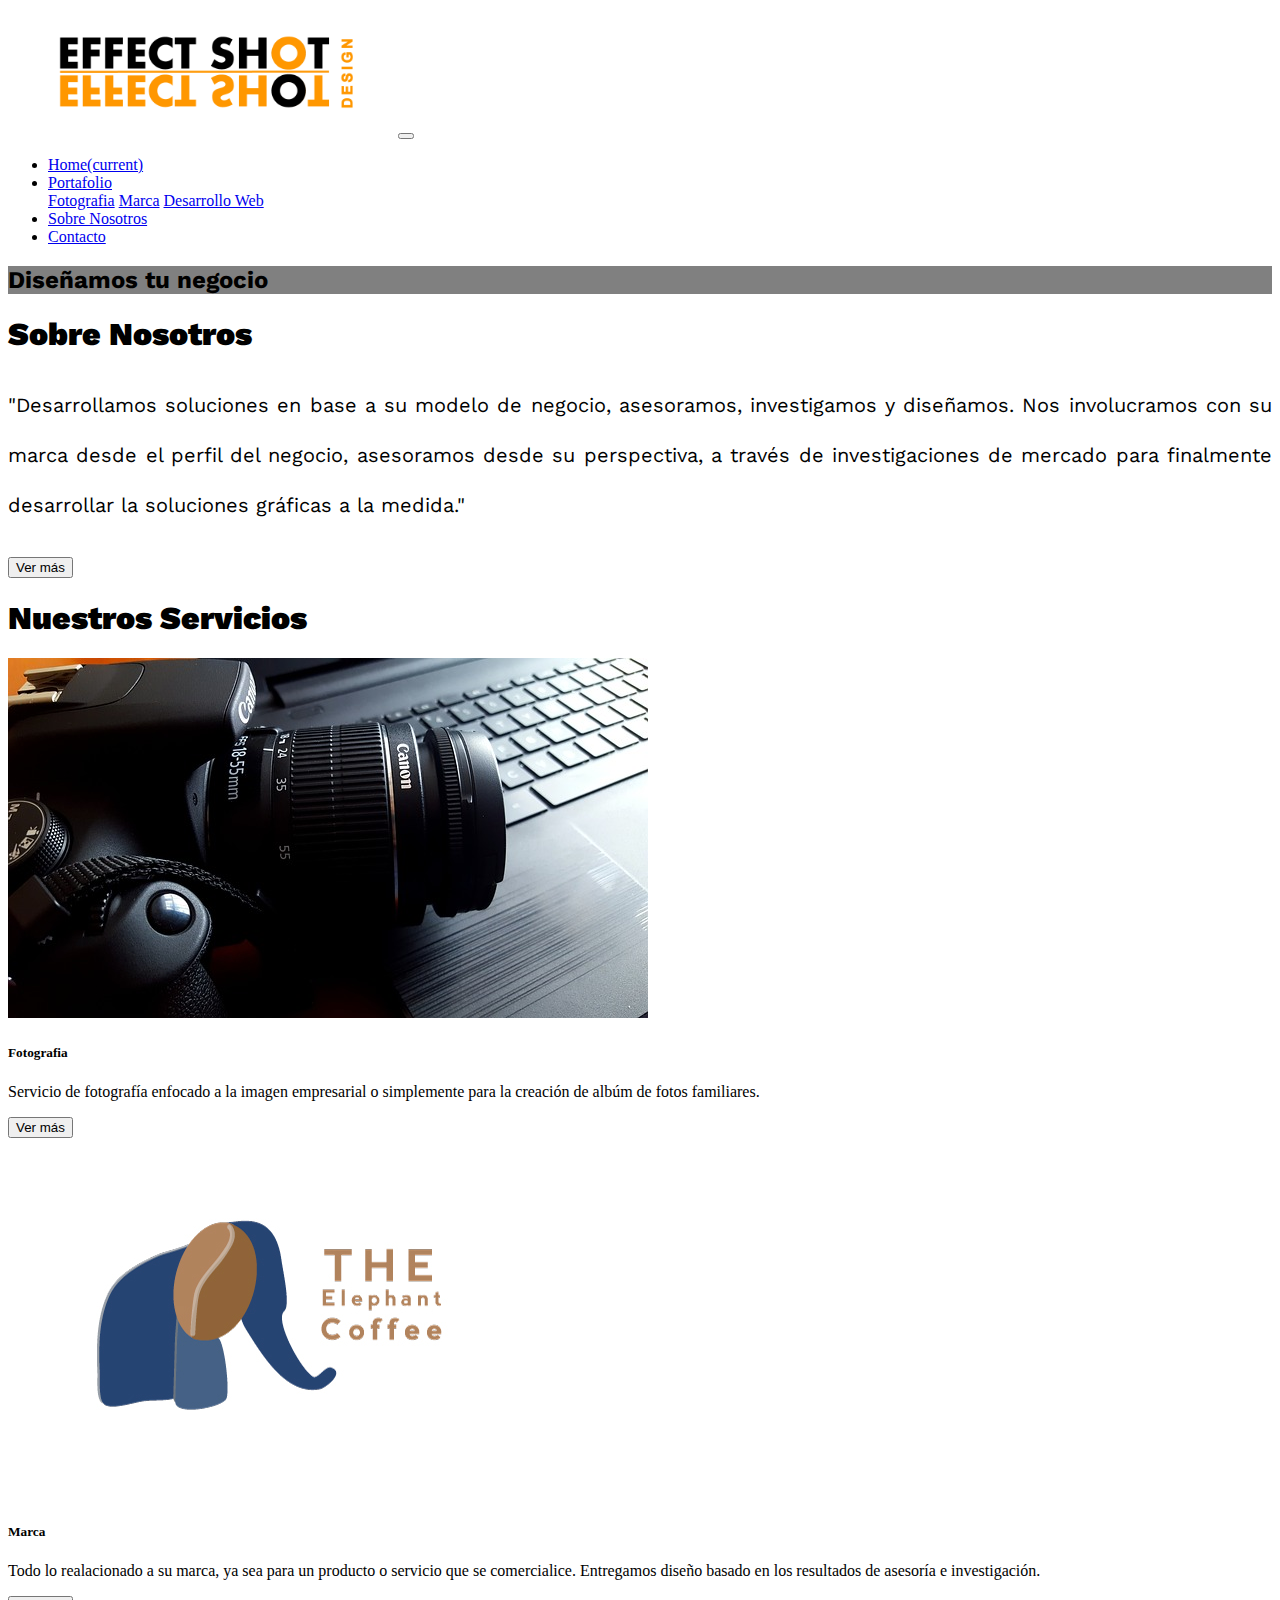
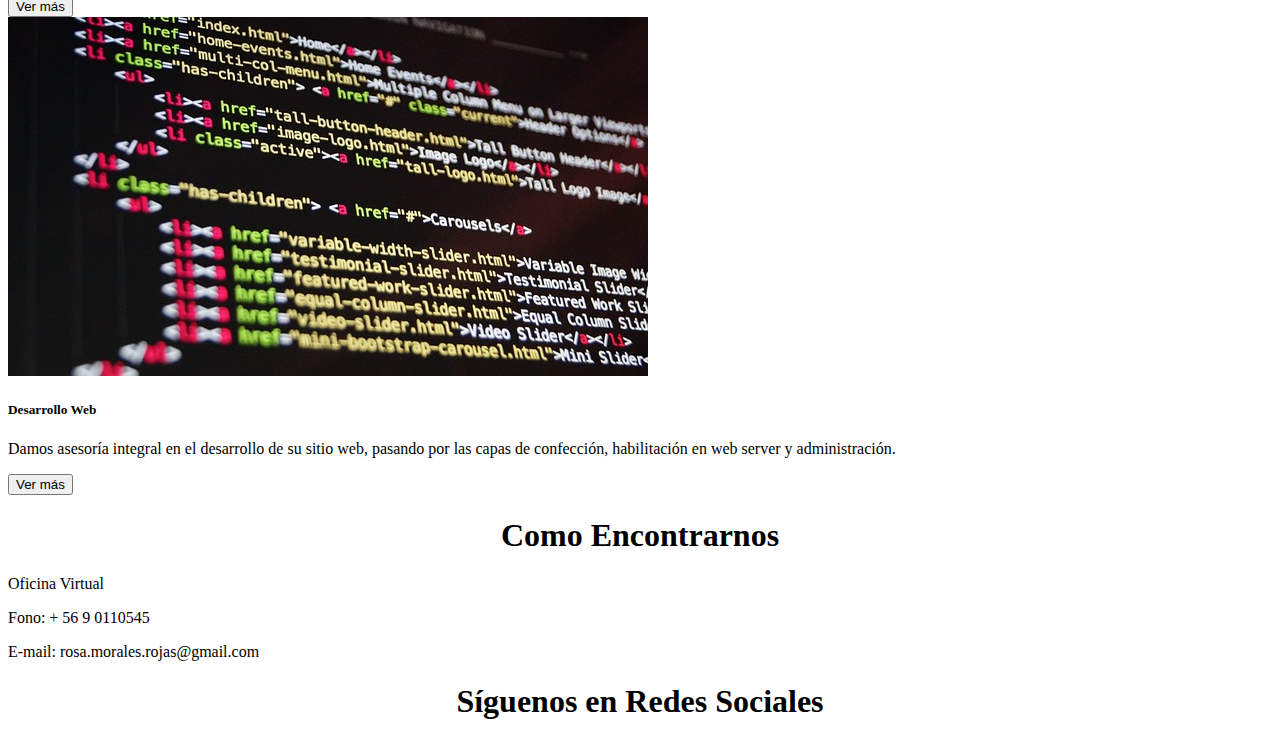
<file: index.html>
<!DOCTYPE html>
<html lang="es">
<head>

<!-- stylesheet bootstrap 4.1.3 -->
<link rel="stylesheet" href="https://stackpath.bootstrapcdn.com/bootstrap/4.1.3/css/bootstrap.min.css" integrity="sha384-MCw98/SFnGE8fJT3GXwEOngsV7Zt27NXFoaoApmYm81iuXoPkFOJwJ8ERdknLPMO" crossorigin="anonymous">
<!-- /stylesheet bootstrap 4.1.3 -->

<!-- stylesheet Fontawesome 5.2 -->
<link rel="stylesheet" href="https://use.fontawesome.com/releases/v5.2.0/css/all.css" integrity="sha384-hWVjflwFxL6sNzntih27bfxkr27PmbbK/iSvJ+a4+0owXq79v+lsFkW54bOGbiDQ" crossorigin="anonymous">
<!-- /stylesheet Fontawesome 5.2 -->

<!-- stylesheet Google Fonts -->
<link href="https://fonts.googleapis.com/css?family=Amatic+SC:400,700|Roboto:400,700,900|Work+Sans:400,500,700" rel="stylesheet">
<!-- /stylesheet Google Fonts -->

<!-- Mi hoja de estilo css -->
<link rel="stylesheet" href="assets/css/style.css">
 <!-- /Mi hoja de estilo css -->

<meta charset="UTF-8">
<meta name="viewport" content="width=device-width, initial-scale=1">

	<title>Effect Shot Design</title>
</head>
<body>

<!-- Navbar -->
<nav class="navbar navbar-expand-lg navbar-light bg-light">
	<a class="navbar-brand" href="index.html">
    <img src="assets/images/logo-Effect-Shot.png" class="logo__navbar d-inline-block align-top" alt="logo"></a>
  	<button class="navbar-toggler" type="button" data-toggle="collapse" data-target="#navbarNav" aria-controls="navbarNav" aria-expanded="false" aria-label="Toggle navigation">
    <span class="navbar-toggler-icon"></span>
  	</button>
  <div class="collapse navbar-collapse" id="navbarNav">
    <ul class="navbar-nav ml-auto">
      <li class="nav-item active">
        <a class="nav-link" href="index.html">Home<span class="sr-only">(current)</span></a>
      </li>

		  <li class="nav-item dropdown">
        <a class="nav-link" href="portafolio.html" id="navbarDropdownMenuLink" role="button" data-toggle="dropdown" aria-haspopup="true" aria-expanded="false">Portafolio</a>
        <div class="dropdown-menu" aria-labelledby="navbarDropdownMenuLink">
          <a class="dropdown-item" href="fotografia.html">Fotografia</a>
          <a class="dropdown-item" href="marca.html">Marca</a>
          <a class="dropdown-item" href="web.html">Desarrollo Web</a>
        </div>
       </li>

      <li class="nav-item">
        <a class="nav-link" href="nosotros.html">Sobre Nosotros</a>
      </li>
      <li class="nav-item">
        <a class="nav-link" href="contacto.html">Contacto</a>
      </li>      
    </ul>
  </div>
</nav>
<!-- /Navbar -->

<!-- Header -->
<div class="img__header--jumbotron jumbotron jumbotron-fluid img-fluid display-4">
  <div class="container">
	<h2 class="titulo__header--jumbotron my-5 p-3 mb-2 text-white">Diseñamos tu negocio</h2>
  </div>
</div>
<!-- /Header -->

<!-- Sobre Nosotros -->
<div class="container py-5">
  <div class="row">
	<div class="col-md-12">
		<h1 class="titular__nosotros my-5 p-1 mb-2">Sobre Nosotros</h1>
		<h4 class="subtitulo__nosotros">"Desarrollamos soluciones en base a su modelo de negocio, asesoramos, investigamos y diseñamos.
		Nos involucramos con su marca desde el perfil del negocio, asesoramos desde su perspectiva, a través de investigaciones de mercado para finalmente desarrollar la soluciones gráficas a la medida."</h4>
		<a href="nosotros.html" target="_blank"><button type="button" class="btn btn-outline-warning btn-lg">Ver más</button></a>   
	</div>
 </div>
</div>
<!-- /Sobre Nosotros -->

<!-- Nuestros Servicios -->
<div class="container py-5">
  <div class="row">
	<div class="col-md-12">
		<h1 class="titular__servicios my-5 p-1 mb-2">Nuestros Servicios</h1>
	</div>
  </div>
</div>

<div class="card-group">
  <div class="card">
    <img class="card-img-top" src="assets/images/camera.jpg" alt="Card image cap">
    <div class="card-body">
      <h5 class="card-title">Fotografia</h5>
      <p class="card-text">Servicio de fotografía enfocado a la imagen empresarial o simplemente para la creación de albúm de fotos familiares.</p>
    </div>
    <div class="card-footer">
      <a href="fotografia.html" target="_blank"><small class="text-muted"><button type="button" class="btn btn-outline-warning btn-lg">Ver más</button></small></a>
    </div>
  </div>
  <div class="card">
    <img class="card-img-top" src="assets/images/marca.jpg" alt="Card image cap">
    <div class="card-body">
      <h5 class="card-title">Marca</h5>
      <p class="card-text">Todo lo realacionado a su marca, ya sea para un producto o servicio que se comercialice. Entregamos diseño basado en los resultados de  asesoría e investigación.</p>
    </div>
    <div class="card-footer">
     <a href="marca.html" target="_blank"><small class="text-muted"><button type="button" class="btn btn-outline-warning btn-lg">Ver más</button></small></a>
    </div>
  </div>
  <div class="card">
    <img class="card-img-top" src="assets/images/code.jpg" alt="Card image cap">
    <div class="card-body">
      <h5 class="card-title">Desarrollo Web</h5>
      <p class="card-text">Damos asesoría integral en el desarrollo de su sitio web, pasando por las capas de confección, habilitación en web server y administración.</p>
    </div>
    <div class="card-footer">
    <a href="web.html" target="_blank"><small class="text-muted"><button type="button" class="btn btn-outline-warning btn-lg">Ver más</button></small></a>
    </div>
  </div>
</div>
<!-- /Nuestros Servicios -->

<!-- Footer -->
<div class="row my-5">
  <div class="col-sm-6">
      <div class="card-body">
        <h1 class="titular__contactanos card-title">Como Encontrarnos</h1>
        <span></span>
      	<p><i class="fas fa-building fa-2x m-2 text-warning"></i>Oficina Virtual</p>
      	<p><i class="fas fa-phone-square fa-2x m-2 text-warning"></i>Fono: + 56 9 0110545</p>
       	<p><i class="fas fa-envelope fa-2x m-2 text-warning"></i>E-mail: rosa.morales.rojas@gmail.com</p>
    </div>
  </div>
  <div class="col-sm-6">
     <div class="titular__siguenos card-body">
        <h1 class="card-title">Síguenos en Redes Sociales</h1>
		<a href="https://www.facebook.com/effect.shot/" target="_blank"><span><i class="fab fa-facebook-f fa-4x m-5"></i></span></a>
		<a href="https://twitter.com/effect_shot" target="_blank"><span><i class="fab fa-twitter fa-4x m-5"></i></span></a>
		<a href="https://www.instagram.com/effect.shot/" target="_blank"><span><i class="fab fa-instagram fa-4x m-5"></i></span></a>
      </div>
  </div>
</div>
<!-- /Footer -->

<!-- Scripts -->
<script src="https://ajax.googleapis.com/ajax/libs/jquery/3.3.1/jquery.min.js"></script>

<script type="text/javascript" src="assets/js/functions.js"></script>

<script src="https://cdnjs.cloudflare.com/ajax/libs/popper.js/1.14.3/umd/popper.min.js" integrity="sha384-ZMP7rVo3mIykV+2+9J3UJ46jBk0WLaUAdn689aCwoqbBJiSnjAK/l8WvCWPIPm49" crossorigin="anonymous"></script>

<script src="https://stackpath.bootstrapcdn.com/bootstrap/4.1.3/js/bootstrap.min.js" integrity="sha384-ChfqqxuZUCnJSK3+MXmPNIyE6ZbWh2IMqE241rYiqJxyMiZ6OW/JmZQ5stwEULTy" crossorigin="anonymous"></script>
<!-- /Scripts -->

</body>
</html>
</file>
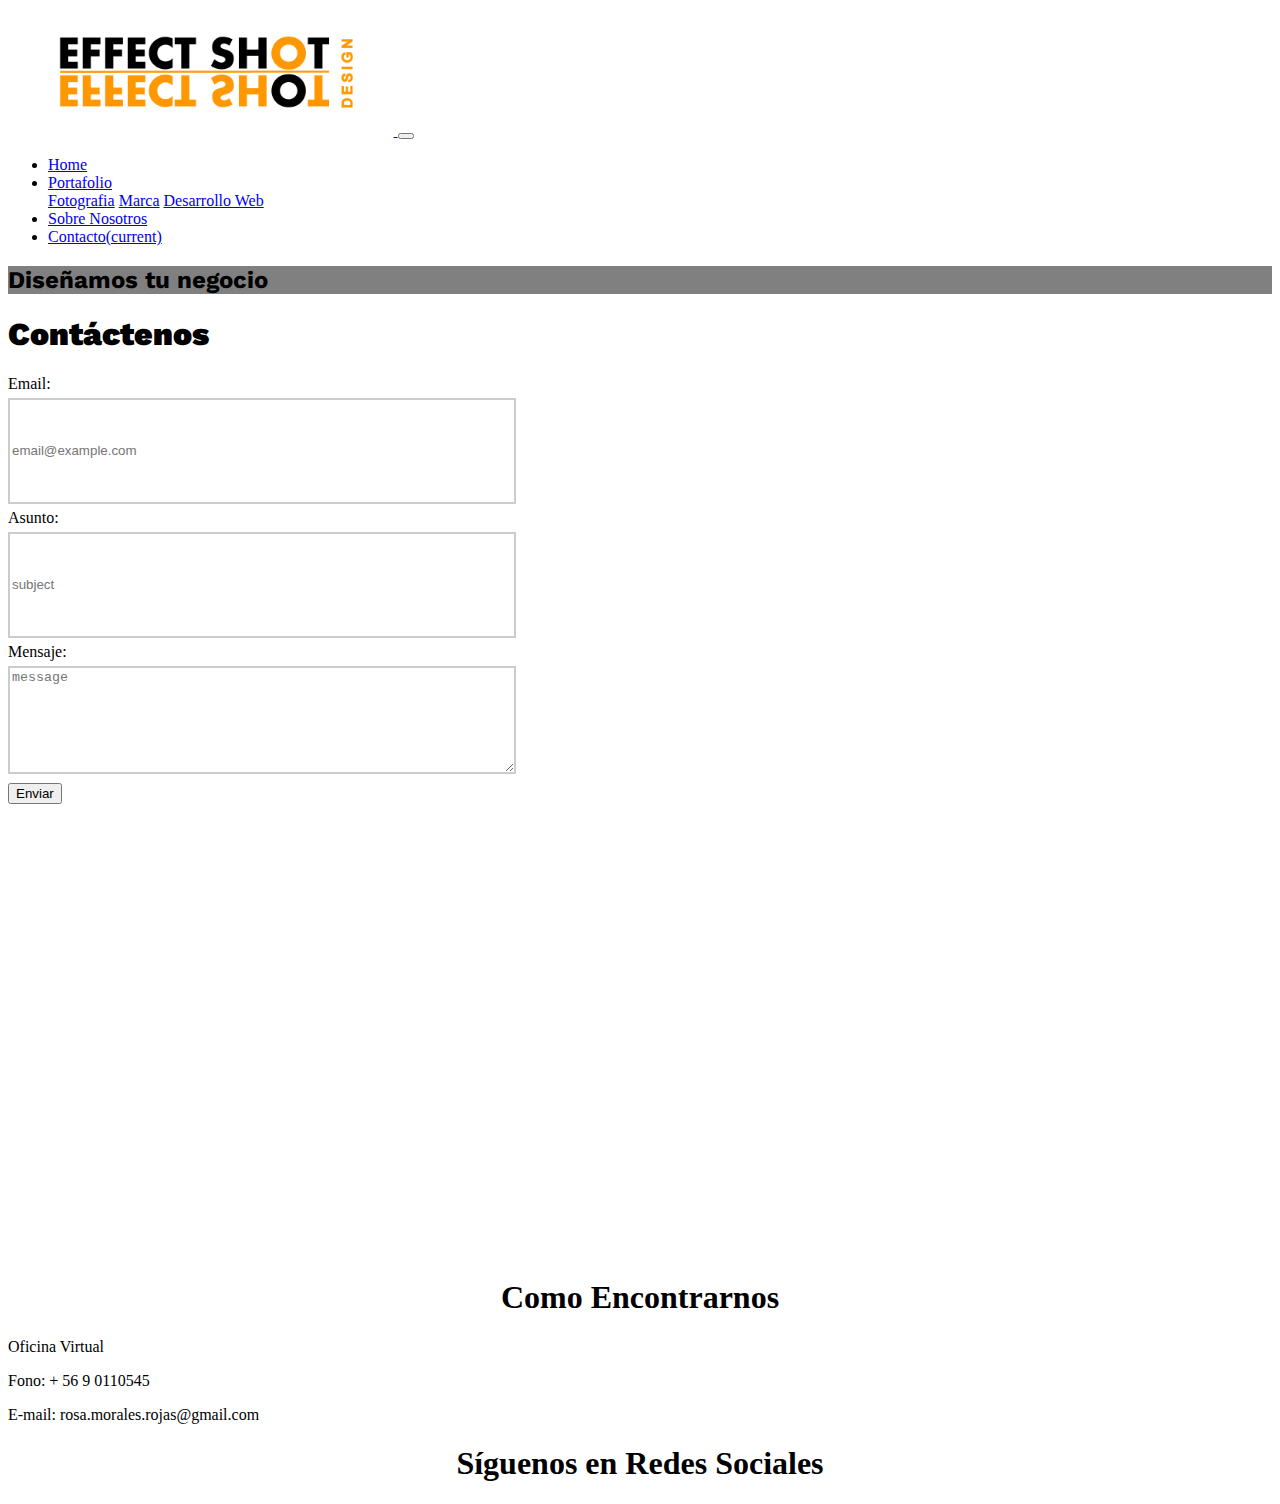
<file: contacto.html>
<!DOCTYPE html>
<html lang="es">
<head>

<link rel="stylesheet" href="https://stackpath.bootstrapcdn.com/bootstrap/4.1.3/css/bootstrap.min.css" integrity="sha384-MCw98/SFnGE8fJT3GXwEOngsV7Zt27NXFoaoApmYm81iuXoPkFOJwJ8ERdknLPMO" crossorigin="anonymous">

<link rel="stylesheet" href="https://use.fontawesome.com/releases/v5.2.0/css/all.css" integrity="sha384-hWVjflwFxL6sNzntih27bfxkr27PmbbK/iSvJ+a4+0owXq79v+lsFkW54bOGbiDQ" crossorigin="anonymous">


<link href="https://fonts.googleapis.com/css?family=Amatic+SC:400,700|Roboto:400,700,900|Work+Sans:400,500,700" rel="stylesheet">

<link rel="stylesheet" href="assets/css/style.css">

<meta charset="UTF-8">
<meta name="viewport" content="width=device-width, initial-scale=1">

	<title>Effect Shot Design</title>
</head>
<body>

<nav class="navbar navbar-expand-lg navbar-light bg-light">
	<a class="navbar-brand" href="index.html">
    <img src="assets/images/logo-Effect-Shot.png" class="logo__navbar d-inline-block align-top" alt="logo">
  </a>
  <button class="navbar-toggler" type="button" data-toggle="collapse" data-target="#navbarNav" aria-controls="navbarNav" aria-expanded="false" aria-label="Toggle navigation">
    <span class="navbar-toggler-icon"></span>
  </button>
  <div class="collapse navbar-collapse" id="navbarNav">
    <ul class="navbar-nav ml-auto">
      <li class="nav-item">
        <a class="nav-link" href="index.html">Home</a>
      </li>
      
      <li class="nav-item dropdown">
        <a class="nav-link" href="portafolio.html" id="navbarDropdownMenuLink" role="button" data-toggle="dropdown" aria-haspopup="true" aria-expanded="false">Portafolio</a>
        <div class="dropdown-menu" aria-labelledby="navbarDropdownMenuLink">
          <a class="dropdown-item" href="fotografia.html">Fotografia</a>
          <a class="dropdown-item" href="marca.html">Marca</a>
          <a class="dropdown-item" href="web.html">Desarrollo Web</a>
        </div>
       </li>

       <li class="nav-item">
        <a class="nav-link" href="nosotros.html">Sobre Nosotros</a>
      </li>
      <li class="nav-item active">
        <a class="nav-link" href="contacto.html">Contacto<span class="sr-only">(current)</span></a>
      </li>

    </ul>
  </div>
</nav>

<!-- Sobre Nosotros -->
<div class="img__header--jumbotron jumbotron jumbotron-fluid img-fluid display-4">
  <div class="container">
	<h2 class="titulo__header--jumbotron my-5 p-3 mb-2 text-white">Diseñamos tu negocio</h2>
  </div>
</div>


<div class="container py-3">
  <div class="row">
  <div class="col-md-12">
    <h1 class="titular__servicios my-5 p-1 mb-2">Contáctenos</h1>
   </div>
  </div>
</div>


<div class="container">
  <div class="row">
	  <div class="col-md-6">
	    <form action="mailer.php" id="form">
      	<label for="email">Email:</label>
      	<input type="text" name="email" id="email" placeholder="email@example.com"><br>
      	<label for="subject">Asunto:</label>
      	<input type="text" name="subject" id="subject" placeholder="subject"><br>
      	<label for="message">Mensaje:</label>
      	<textarea name="message" id="message" placeholder="message"></textarea><br>
      	<button name="submit" id="submit">Enviar</button>
      	<label id="info"></label>
    	</form>
    	
    </div>
    <div class="col-md-6">
    	<iframe src="https://www.google.com/maps/embed?pb=!1m18!1m12!1m3!1d56125914.35045236!2d-125.05561790988568!3d-30.840361148157957!2m3!1f0!2f0!3f0!3m2!1i1024!2i768!4f13.1!3m3!1m2!1s0x9662c5410425af2f%3A0x505e1131102b91d!2sChile!5e0!3m2!1ses-419!2scl!4v1535483802647" width="600" height="450" frameborder="0" style="border:0" allowfullscreen></iframe>
    </div>
</div>

<!-- Footer -->
<div class="row my-5">
  <div class="col-sm-6">
      <div class="card-body">
        <h1 class="titular__contactanos card-title">Como Encontrarnos</h1>
        <span></span>
      	<p><i class="fas fa-building fa-2x m-2 text-warning"></i>Oficina Virtual</p>
      	<p><i class="fas fa-phone-square fa-2x m-2 text-warning"></i>Fono: + 56 9 0110545</p>
       	<p><i class="fas fa-envelope fa-2x m-2 text-warning"></i>E-mail: rosa.morales.rojas@gmail.com</p>
    </div>
  </div>
  <div class="col-sm-6">
     <div class="titular__siguenos card-body">
        <h1 class="card-title">Síguenos en Redes Sociales</h1>
		<a href="https://www.facebook.com/effect.shot/" target="_blank"><span><i class="fab fa-facebook-f fa-4x m-5"></i></span></a>
		<a href="https://twitter.com/effect_shot" target="_blank"><span><i class="fab fa-twitter fa-4x m-5"></i></span></a>
		<a href="https://www.instagram.com/effect.shot/" target="_blank"><span><i class="fab fa-instagram fa-4x m-5"></i></span></a>
      </div>
  </div>
</div>
<!-- /Footer -->
    
<!-- Scripts -->
<script src="https://ajax.googleapis.com/ajax/libs/jquery/3.3.1/jquery.min.js"></script>

<script type="text/javascript" src="assets/js/functions.js"></script>

<script src="https://cdnjs.cloudflare.com/ajax/libs/popper.js/1.14.3/umd/popper.min.js" integrity="sha384-ZMP7rVo3mIykV+2+9J3UJ46jBk0WLaUAdn689aCwoqbBJiSnjAK/l8WvCWPIPm49" crossorigin="anonymous"></script>

<script src="https://stackpath.bootstrapcdn.com/bootstrap/4.1.3/js/bootstrap.min.js" integrity="sha384-ChfqqxuZUCnJSK3+MXmPNIyE6ZbWh2IMqE241rYiqJxyMiZ6OW/JmZQ5stwEULTy" crossorigin="anonymous"></script>
<!-- /Scripts -->

</body>
</html>
</file>
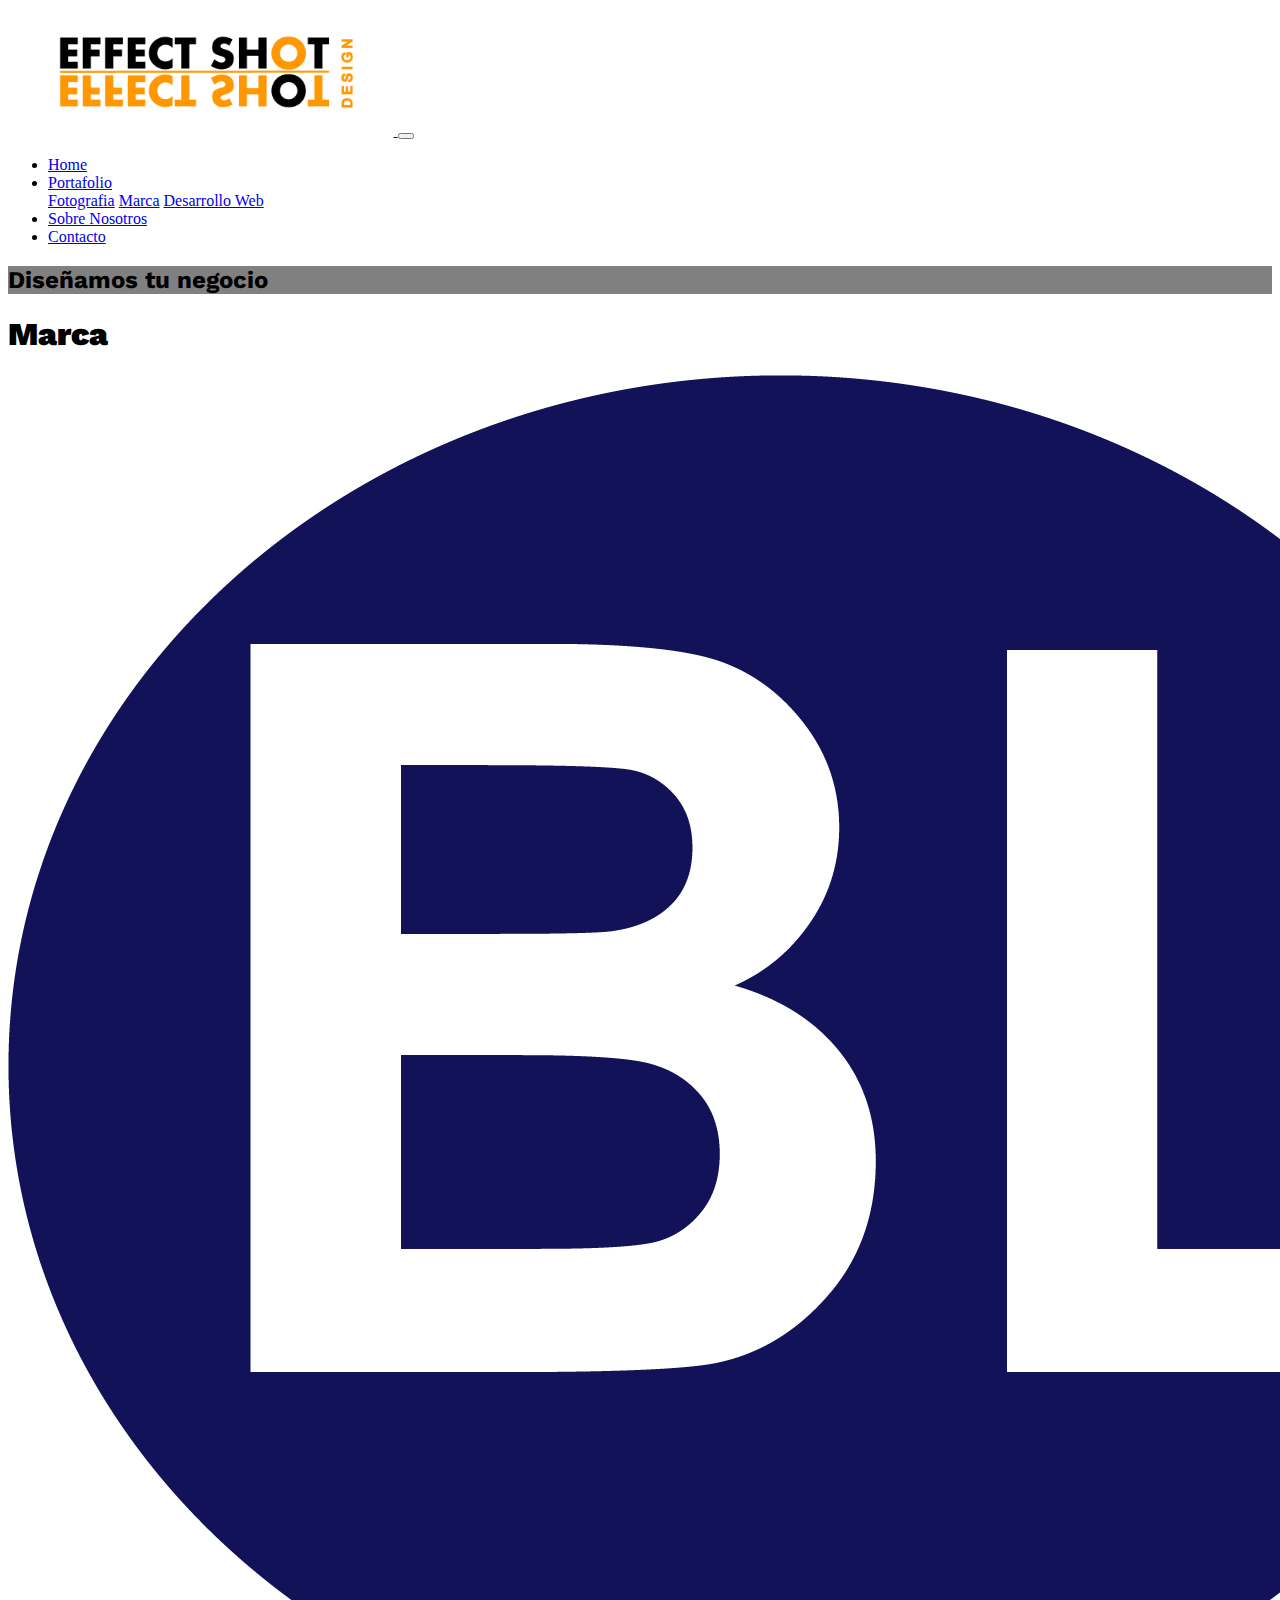
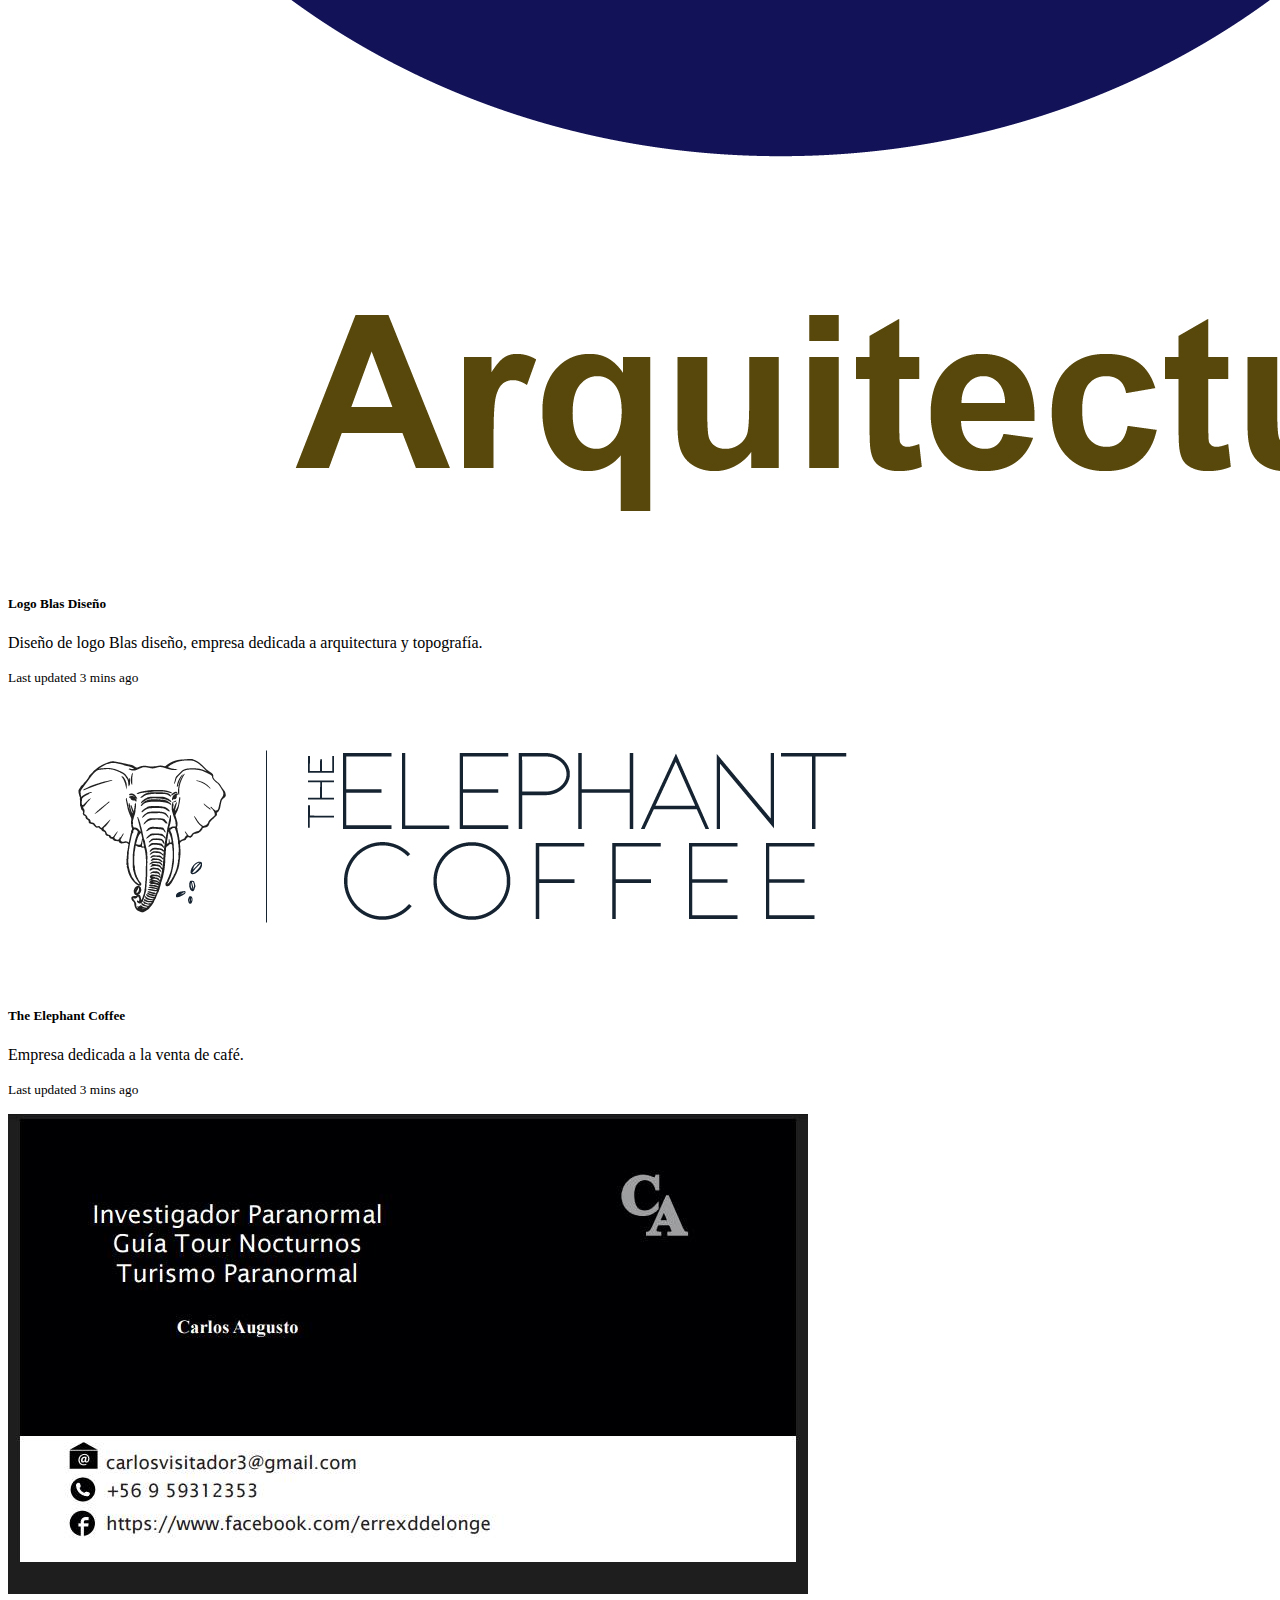
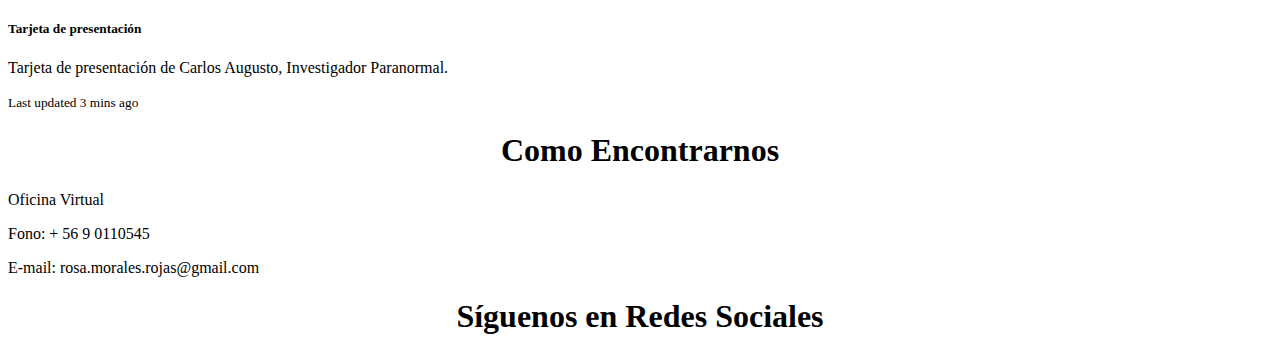
<file: marca.html>
<!DOCTYPE html>
<html lang="es">
<head>

<!-- stylesheet bootstrap 4.1.3 -->
<link rel="stylesheet" href="https://stackpath.bootstrapcdn.com/bootstrap/4.1.3/css/bootstrap.min.css" integrity="sha384-MCw98/SFnGE8fJT3GXwEOngsV7Zt27NXFoaoApmYm81iuXoPkFOJwJ8ERdknLPMO" crossorigin="anonymous">
<!-- /stylesheet bootstrap 4.1.3 -->

<!-- stylesheet Fontawesome 5.2 -->
<link rel="stylesheet" href="https://use.fontawesome.com/releases/v5.2.0/css/all.css" integrity="sha384-hWVjflwFxL6sNzntih27bfxkr27PmbbK/iSvJ+a4+0owXq79v+lsFkW54bOGbiDQ" crossorigin="anonymous">
<!-- /stylesheet Fontawesome 5.2 -->

<!-- stylesheet Google Fonts -->
<link href="https://fonts.googleapis.com/css?family=Amatic+SC:400,700|Roboto:400,700,900|Work+Sans:400,500,700" rel="stylesheet">
<!-- /stylesheet Google Fonts -->

<!-- Mi hoja de estilo css -->
<link rel="stylesheet" href="assets/css/style.css">
 <!-- /Mi hoja de estilo css -->

<meta charset="UTF-8">
<meta name="viewport" content="width=device-width, initial-scale=1">

	<title>Effect Shot Design</title>
</head>
<body>

<!-- Navbar -->
<nav class="navbar navbar-expand-lg navbar-light bg-light">
  <a class="navbar-brand" href="index.html">
    <img src="assets/images/logo-Effect-Shot.png" class="logo__navbar d-inline-block align-top" alt="logo">
  </a>
  <button class="navbar-toggler" type="button" data-toggle="collapse" data-target="#navbarNav" aria-controls="navbarNav" aria-expanded="false" aria-label="Toggle navigation">
    <span class="navbar-toggler-icon"></span>
  </button>
  <div class="collapse navbar-collapse" id="navbarNav">
    <ul class="navbar-nav ml-auto">
      <li class="nav-item">
        <a class="nav-link" href="index.html">Home</a>
      </li>
      
      <li class="nav-item active dropdown">
           <a class="nav-link" href="portafolio.html" id="navbarDropdownMenuLink" role="button" data-toggle="dropdown" aria-haspopup="true" aria-expanded="false">Portafolio</a>
        <div class="dropdown-menu" aria-labelledby="navbarDropdownMenuLink">
          <a class="dropdown-item" href="fotografia.html">Fotografia</a>
          <a class="dropdown-item" href="marca.html">Marca</a>
          <a class="dropdown-item" href="web.html">Desarrollo Web</a>
        </div>
       </li>

       <li class="nav-item">
        <a class="nav-link" href="nosotros.html">Sobre Nosotros</a>
      </li>
      <li class="nav-item">
        <a class="nav-link" href="contacto.html">Contacto</a>
      </li>
    </ul>
  </div>
</nav>
<!-- /Navbar -->

<!-- Header -->
<div class="img__header--jumbotron jumbotron jumbotron-fluid img-fluid display-4">
  <div class="container">
	<h2 class="titulo__header--jumbotron my-5 p-3 mb-2 text-white">Diseñamos tu negocio</h2>
  </div>
</div>
<!-- /Header -->


<!-- Diseños de Marca -->
<div class="container py-3">
  <div class="row">
	<div class="col-md-12">
		<h1 class="titular__servicios my-5 p-1 mb-2">Marca</h1>
 	 </div>
  </div>
</div>

<div class="card-deck">
  <div class="card">
	<img class="card-img-top" src="assets/images/blas_diseño.jpg" alt="logo blas diseño">
    <div class="card-body">
      <h5 class="card-title">Logo Blas Diseño</h5>
      <p class="card-text">Diseño de logo Blas diseño, empresa dedicada a arquitectura y topografía.</p>
      <p class="card-text"><small class="text-muted">Last updated 3 mins ago</small></p>
    </div>
  </div>

  <div class="card">
    <img class="card-img-top" src="assets/images/elefante_frontal_v3.jpg" alt="Card image cap">
    <div class="card-body">
      <h5 class="card-title">The Elephant Coffee</h5>
      <p class="card-text">Empresa dedicada a la venta de café.</p>
      <p class="card-text"><small class="text-muted">Last updated 3 mins ago</small></p>
    </div>
  </div>

  <div class="card">
    <img class="card-img-top" src="assets/images/tarjeta_ca.png" alt="Card image cap">
    <div class="card-body">
      <h5 class="card-title">Tarjeta de presentación</h5>
      <p class="card-text">Tarjeta de presentación de Carlos Augusto, Investigador Paranormal.</p>
      <p class="card-text"><small class="text-muted">Last updated 3 mins ago</small></p>
    </div>
  </div>
</div>
<!-- /Diseños de Marca -->

<!-- Footer -->
<div class="row my-5">
  <div class="col-sm-6">
      <div class="card-body">
        <h1 class="titular__contactanos card-title">Como Encontrarnos</h1>
        <span></span>
      	<p><i class="fas fa-building fa-2x m-2 text-warning"></i>Oficina Virtual</p>
      	<p><i class="fas fa-phone-square fa-2x m-2 text-warning"></i>Fono: + 56 9 0110545</p>
       	<p><i class="fas fa-envelope fa-2x m-2 text-warning"></i>E-mail: rosa.morales.rojas@gmail.com</p>
    </div>
  </div>
  <div class="col-sm-6">
     <div class="titular__siguenos card-body">
        <h1 class="card-title">Síguenos en Redes Sociales</h1>
		<a href="https://www.facebook.com/effect.shot/" target="_blank"><span><i class="fab fa-facebook-f fa-4x m-5"></i></span></a>
		<a href="https://twitter.com/effect_shot" target="_blank"><span><i class="fab fa-twitter fa-4x m-5"></i></span></a>
		<a href="https://www.instagram.com/effect.shot/" target="_blank"><span><i class="fab fa-instagram fa-4x m-5"></i></span></a>
      </div>
  </div>
</div>
<!-- /Footer -->

<!-- Scripts -->
<script src="https://ajax.googleapis.com/ajax/libs/jquery/3.3.1/jquery.min.js"></script>

<script type="text/javascript" src="assets/js/functions.js"></script>

<script src="https://cdnjs.cloudflare.com/ajax/libs/popper.js/1.14.3/umd/popper.min.js" integrity="sha384-ZMP7rVo3mIykV+2+9J3UJ46jBk0WLaUAdn689aCwoqbBJiSnjAK/l8WvCWPIPm49" crossorigin="anonymous"></script>

<script src="https://stackpath.bootstrapcdn.com/bootstrap/4.1.3/js/bootstrap.min.js" integrity="sha384-ChfqqxuZUCnJSK3+MXmPNIyE6ZbWh2IMqE241rYiqJxyMiZ6OW/JmZQ5stwEULTy" crossorigin="anonymous"></script>
<!-- /Scripts -->

</body>
</html>
</file>
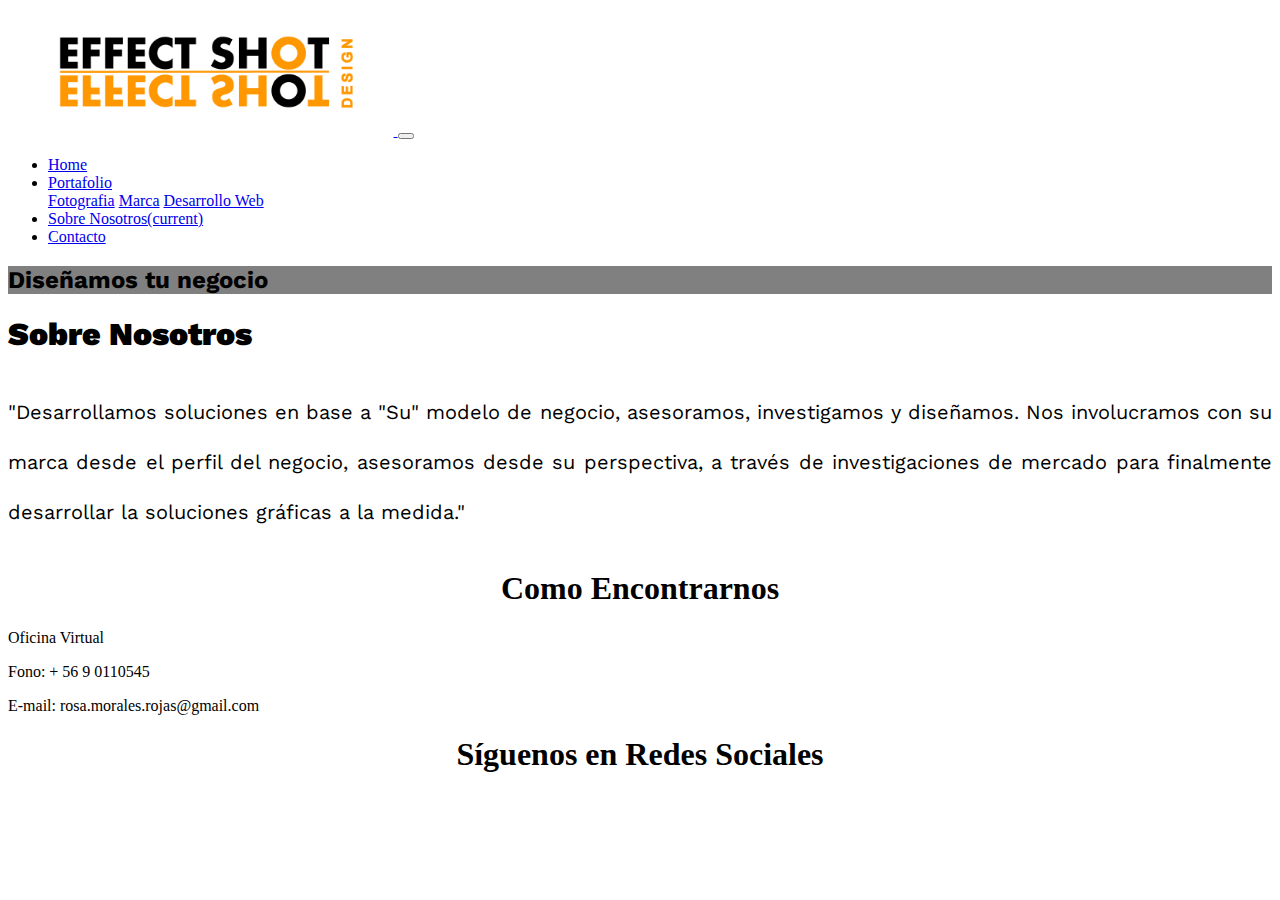
<file: nosotros.html>
<!DOCTYPE html>
<html lang="es">
<head>

<link rel="stylesheet" href="https://stackpath.bootstrapcdn.com/bootstrap/4.1.3/css/bootstrap.min.css" integrity="sha384-MCw98/SFnGE8fJT3GXwEOngsV7Zt27NXFoaoApmYm81iuXoPkFOJwJ8ERdknLPMO" crossorigin="anonymous">

<link rel="stylesheet" href="https://use.fontawesome.com/releases/v5.2.0/css/all.css" integrity="sha384-hWVjflwFxL6sNzntih27bfxkr27PmbbK/iSvJ+a4+0owXq79v+lsFkW54bOGbiDQ" crossorigin="anonymous">

<link href="https://fonts.googleapis.com/css?family=Amatic+SC:400,700|Roboto:400,700,900|Work+Sans:400,500,700" rel="stylesheet">

<link rel="stylesheet" href="assets/css/style.css">

<meta charset="UTF-8">
<meta name="viewport" content="width=device-width, initial-scale=1">

	<title>Effect Shot Design</title>
</head>
<body>


<nav class="navbar navbar-expand-lg navbar-light bg-light">
	<a class="navbar-brand" href="index.html">
    <img src="assets/images/logo-Effect-Shot.png" class="logo__navbar d-inline-block align-top" alt="logo">
  </a>
  <button class="navbar-toggler" type="button" data-toggle="collapse" data-target="#navbarNav" aria-controls="navbarNav" aria-expanded="false" aria-label="Toggle navigation">
    <span class="navbar-toggler-icon"></span>
  </button>
  <div class="collapse navbar-collapse" id="navbarNav">
    <ul class="navbar-nav ml-auto">
      <li class="nav-item">
        <a class="nav-link" href="index.html">Home</a>
      </li>
      
      <li class="nav-item dropdown">
           <a class="nav-link" href="portafolio.html" id="navbarDropdownMenuLink" role="button" data-toggle="dropdown" aria-haspopup="true" aria-expanded="false">Portafolio</a>
        <div class="dropdown-menu" aria-labelledby="navbarDropdownMenuLink">
          <a class="dropdown-item" href="fotografia.html">Fotografia</a>
          <a class="dropdown-item" href="marca.html">Marca</a>
          <a class="dropdown-item" href="web.html">Desarrollo Web</a>
        </div>
       </li>

            <li class="nav-item active">
        <a class="nav-link" href="nosotros.html">Sobre Nosotros<span class="sr-only">(current)</span></a>
      </li>
      <li class="nav-item">
        <a class="nav-link" href="contacto.html">Contacto</a>
      </li>
    </ul>
  </div>
</nav>


<div class="img__header--jumbotron jumbotron jumbotron-fluid img-fluid display-4">
  <div class="container">
	<h2 class="titulo__header--jumbotron my-5 p-3 mb-2 text-white">Diseñamos tu negocio</h2>
  </div>
</div>

<!-- Sobre Nosotros -->
<div class="container py-5">
  <div class="row">
	<div class="col-md-12">
		<h1 class="titular__nosotros my-5 p-1 mb-2">Sobre Nosotros</h1>
		<h5 class="subtitulo__nosotros">"Desarrollamos soluciones en base a "Su" modelo de negocio, asesoramos, investigamos y diseñamos.
		Nos involucramos con su marca desde el perfil del negocio, asesoramos desde su perspectiva, a través de investigaciones de mercado para finalmente desarrollar la soluciones gráficas a la medida."</h5>
	</div>
  </div>
</div>
<!-- /Sobre Nosotros -->

<!-- Footer -->
<div class="row my-5">
  <div class="col-sm-6">
      <div class="card-body">
        <h1 class="titular__contactanos card-title">Como Encontrarnos</h1>
        <span></span>
      	<p><i class="fas fa-building fa-2x m-2 text-warning"></i>Oficina Virtual</p>
      	<p><i class="fas fa-phone-square fa-2x m-2 text-warning"></i>Fono: + 56 9 0110545</p>
       	<p><i class="fas fa-envelope fa-2x m-2 text-warning"></i>E-mail: rosa.morales.rojas@gmail.com</p>
    </div>
  </div>
  <div class="col-sm-6">
     <div class="titular__siguenos card-body">
        <h1 class="card-title">Síguenos en Redes Sociales</h1>
		<a href="https://www.facebook.com/effect.shot/" target="_blank"><span><i class="fab fa-facebook-f fa-4x m-5"></i></span></a>
		<a href="https://twitter.com/effect_shot" target="_blank"><span><i class="fab fa-twitter fa-4x m-5"></i></span></a>
		<a href="https://www.instagram.com/effect.shot/" target="_blank"><span><i class="fab fa-instagram fa-4x m-5"></i></span></a>
      </div>
  </div>
</div>
<!-- /Footer -->

<!-- Scripts -->
<script src="https://ajax.googleapis.com/ajax/libs/jquery/3.3.1/jquery.min.js"></script>

<script type="text/javascript" src="assets/js/functions.js"></script>

<script src="https://cdnjs.cloudflare.com/ajax/libs/popper.js/1.14.3/umd/popper.min.js" integrity="sha384-ZMP7rVo3mIykV+2+9J3UJ46jBk0WLaUAdn689aCwoqbBJiSnjAK/l8WvCWPIPm49" crossorigin="anonymous"></script>

<script src="https://stackpath.bootstrapcdn.com/bootstrap/4.1.3/js/bootstrap.min.js" integrity="sha384-ChfqqxuZUCnJSK3+MXmPNIyE6ZbWh2IMqE241rYiqJxyMiZ6OW/JmZQ5stwEULTy" crossorigin="anonymous"></script>
<!-- /Scripts -->

</body>
</html>
</file>
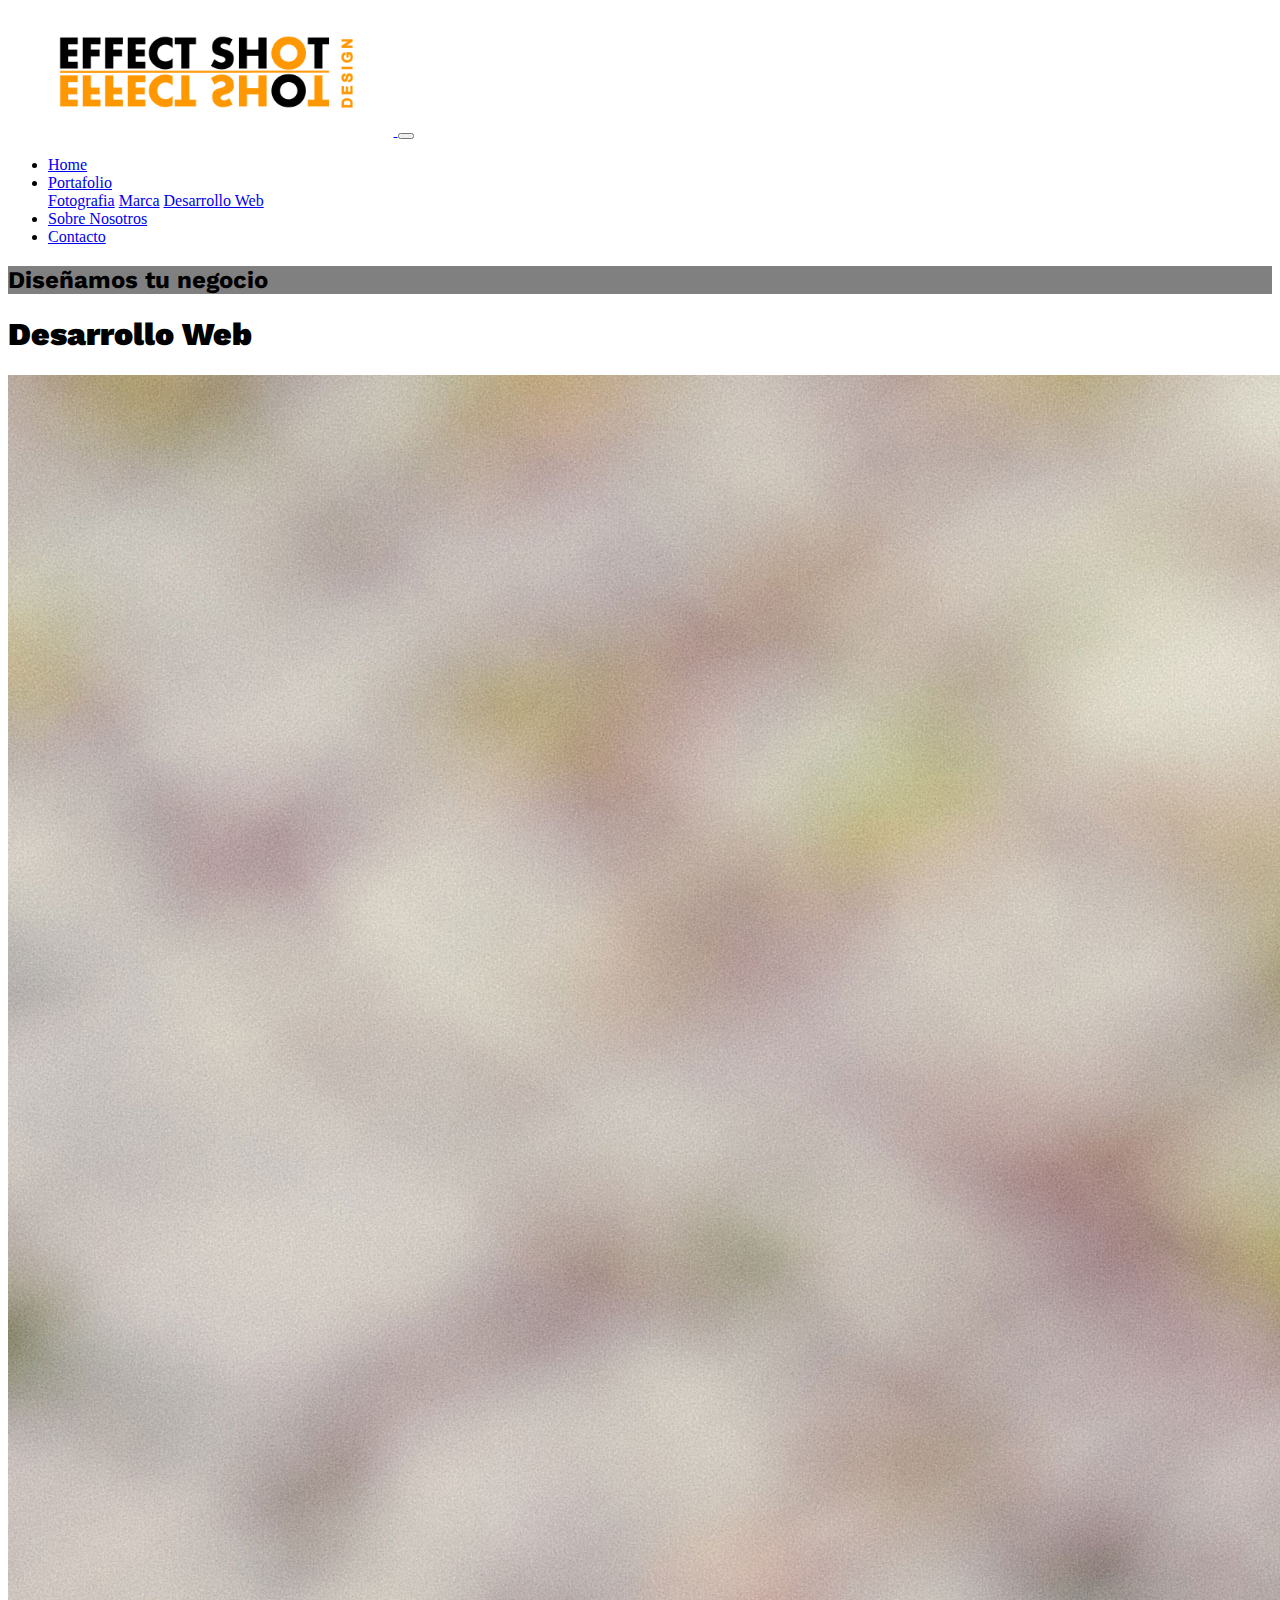
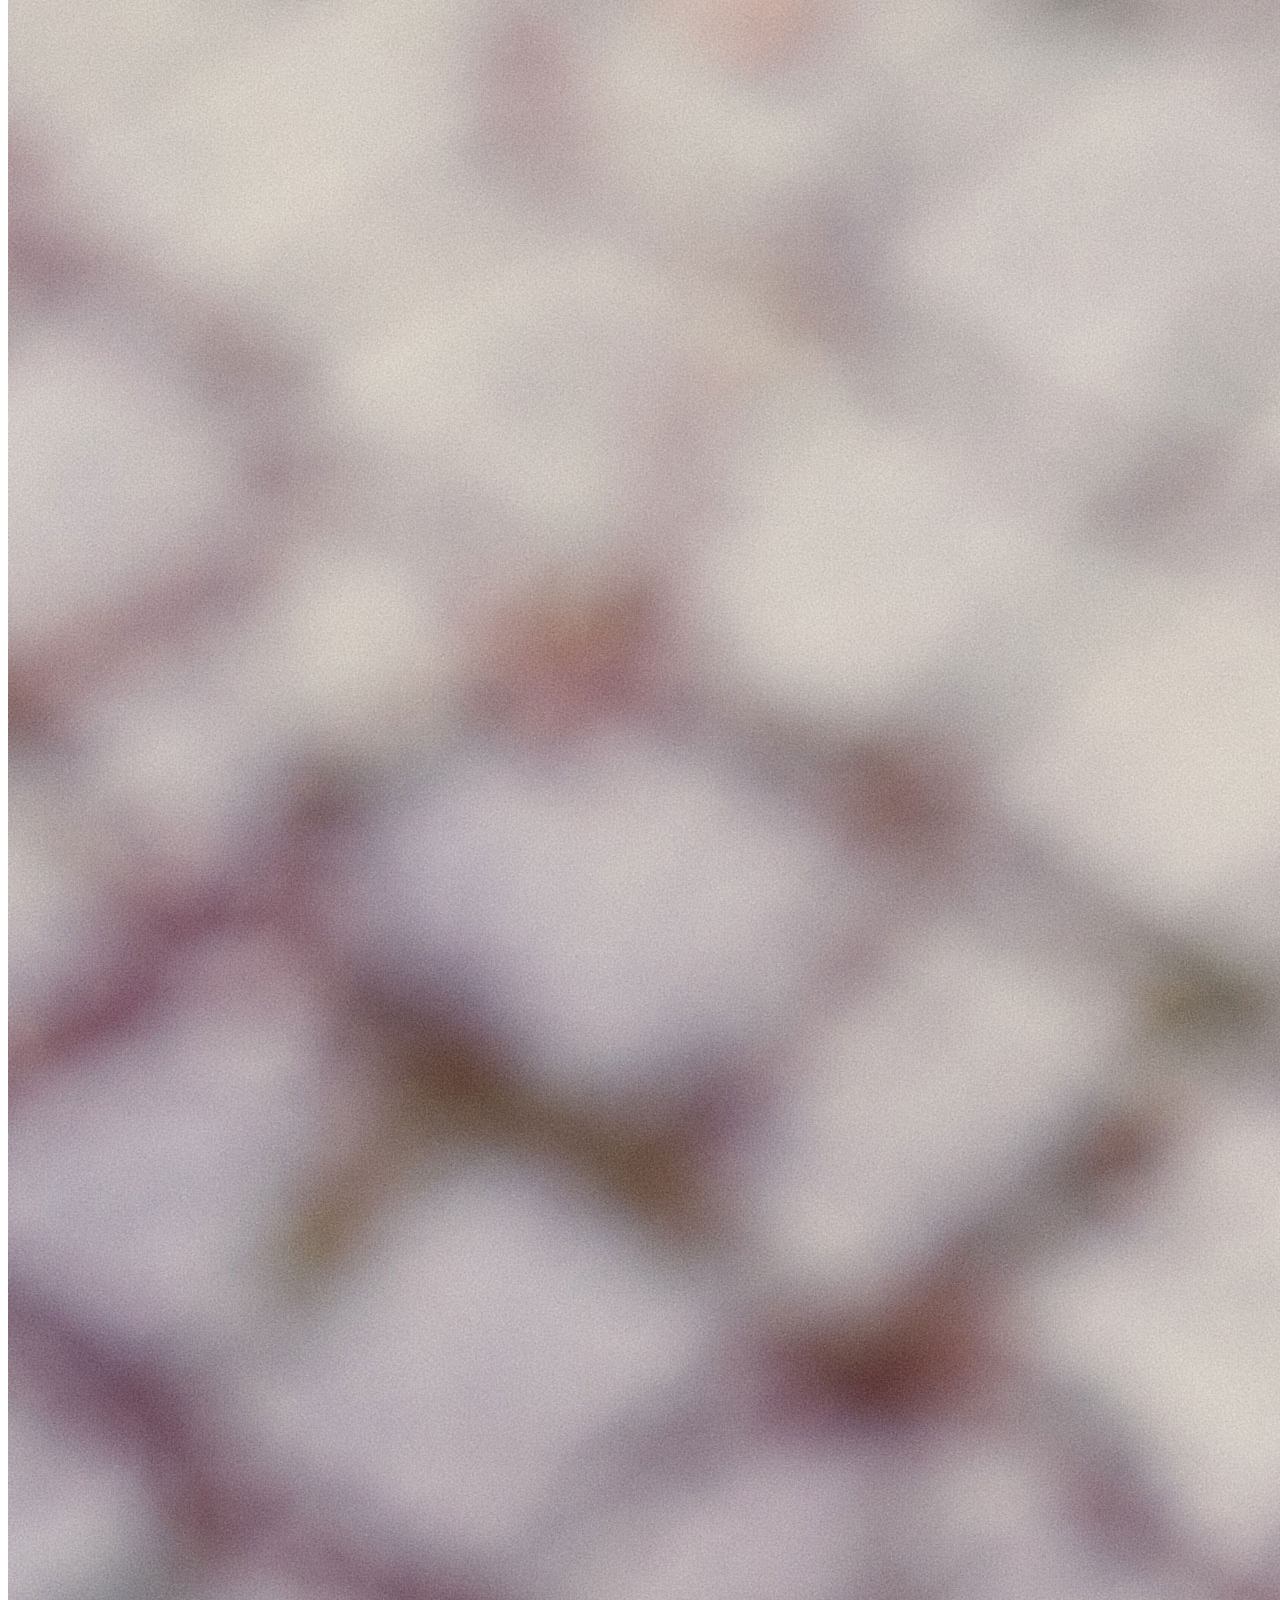
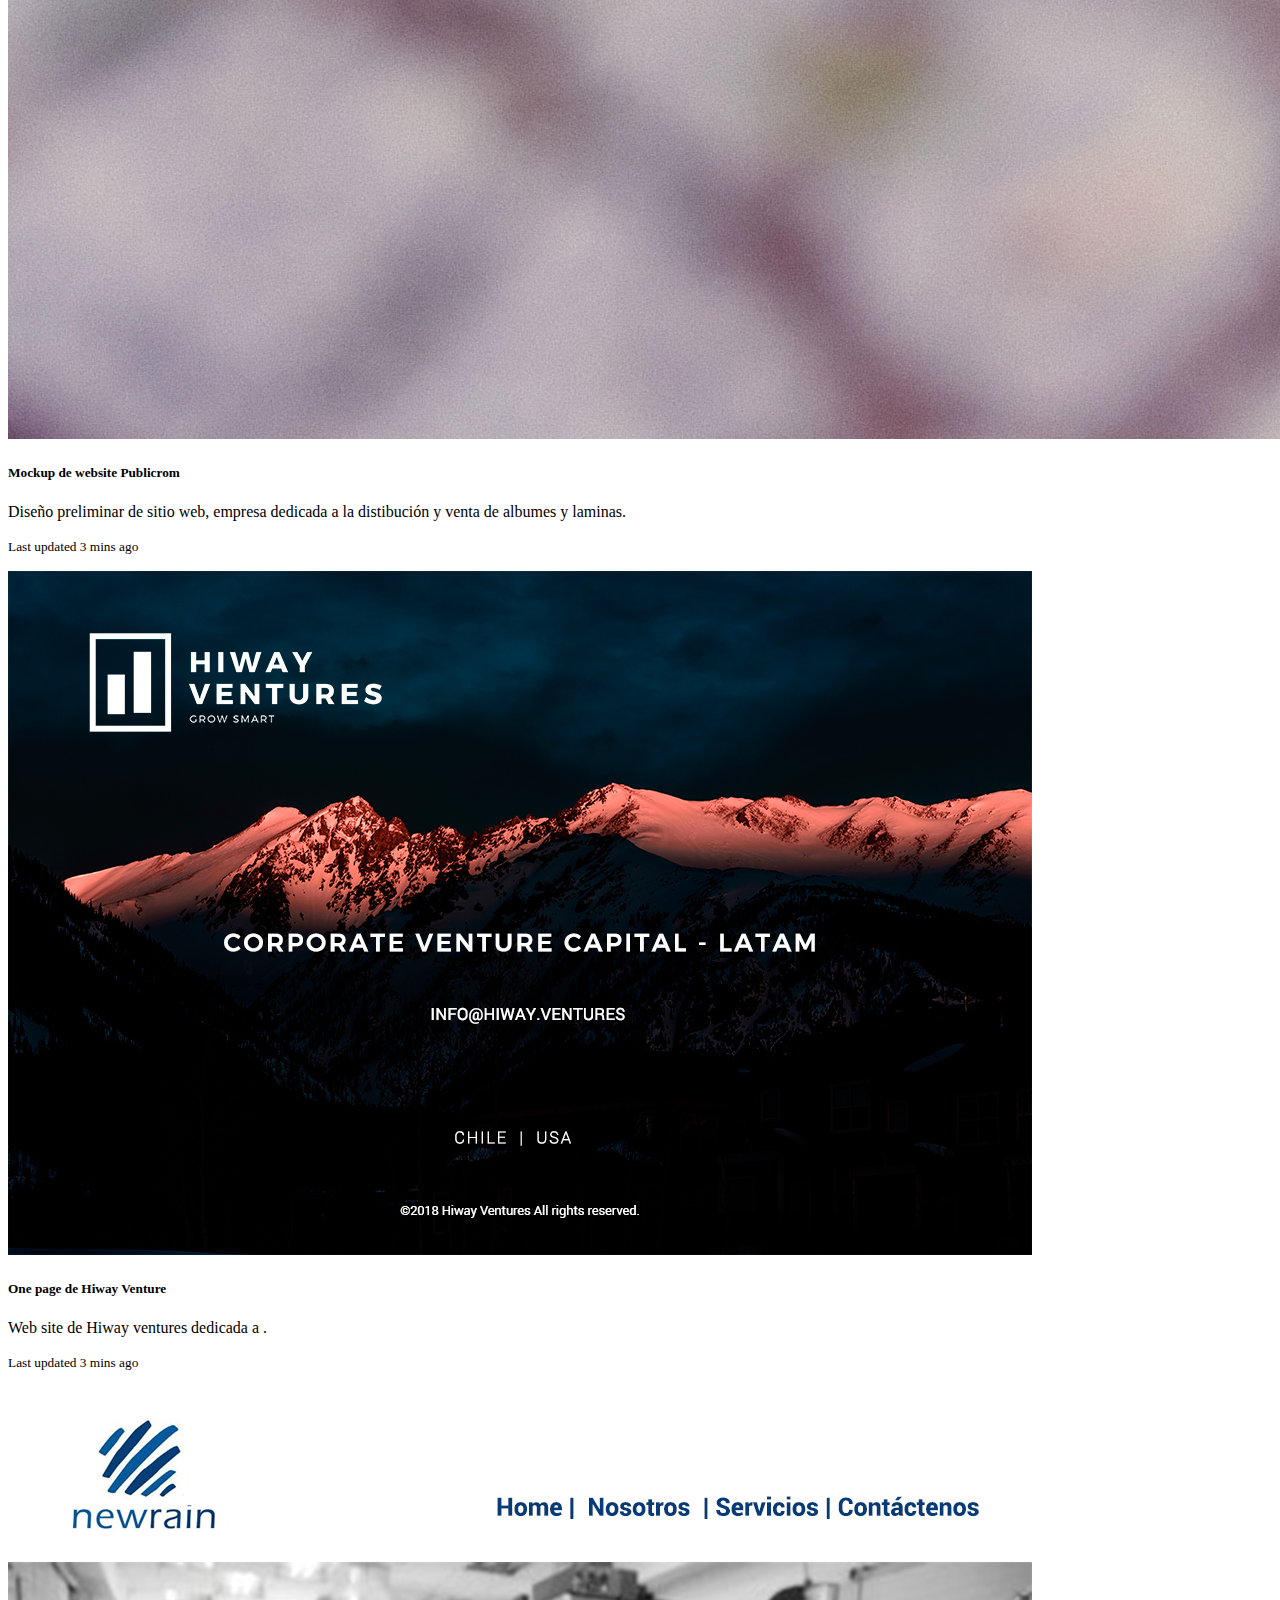
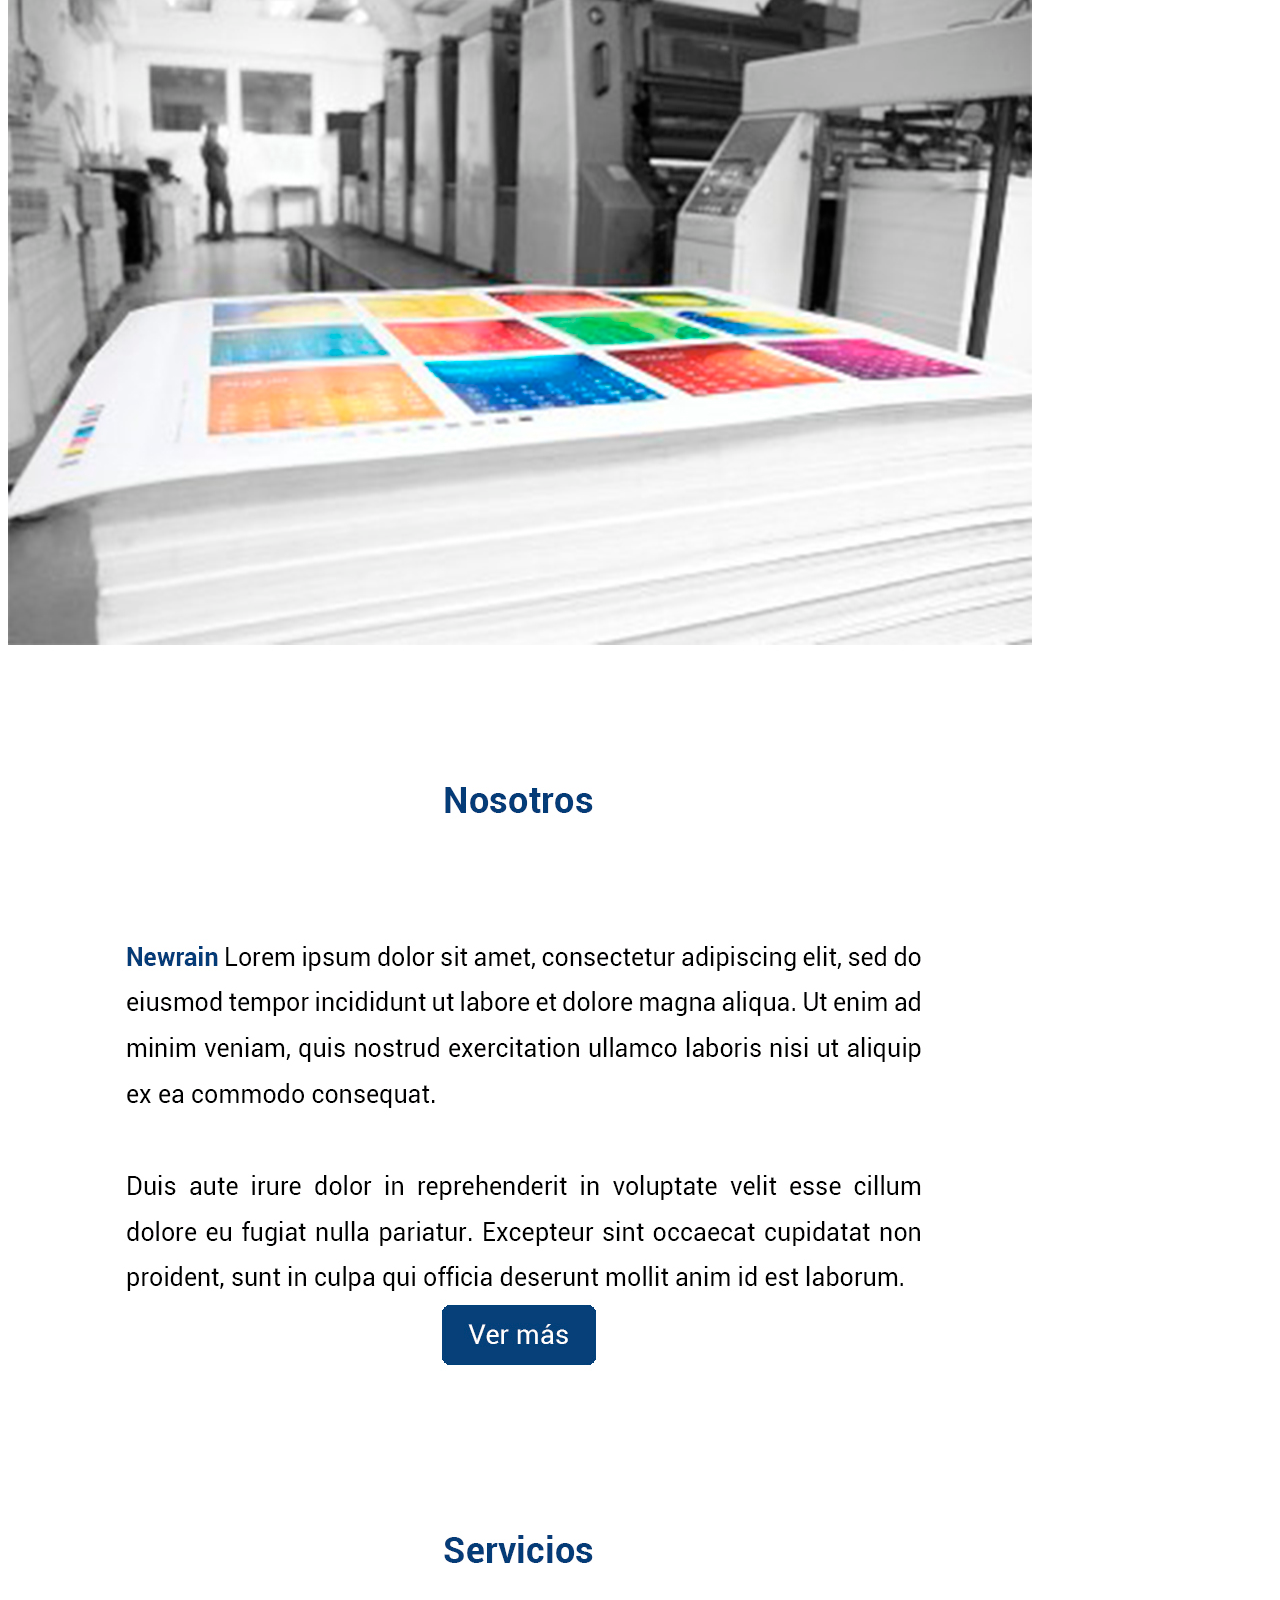
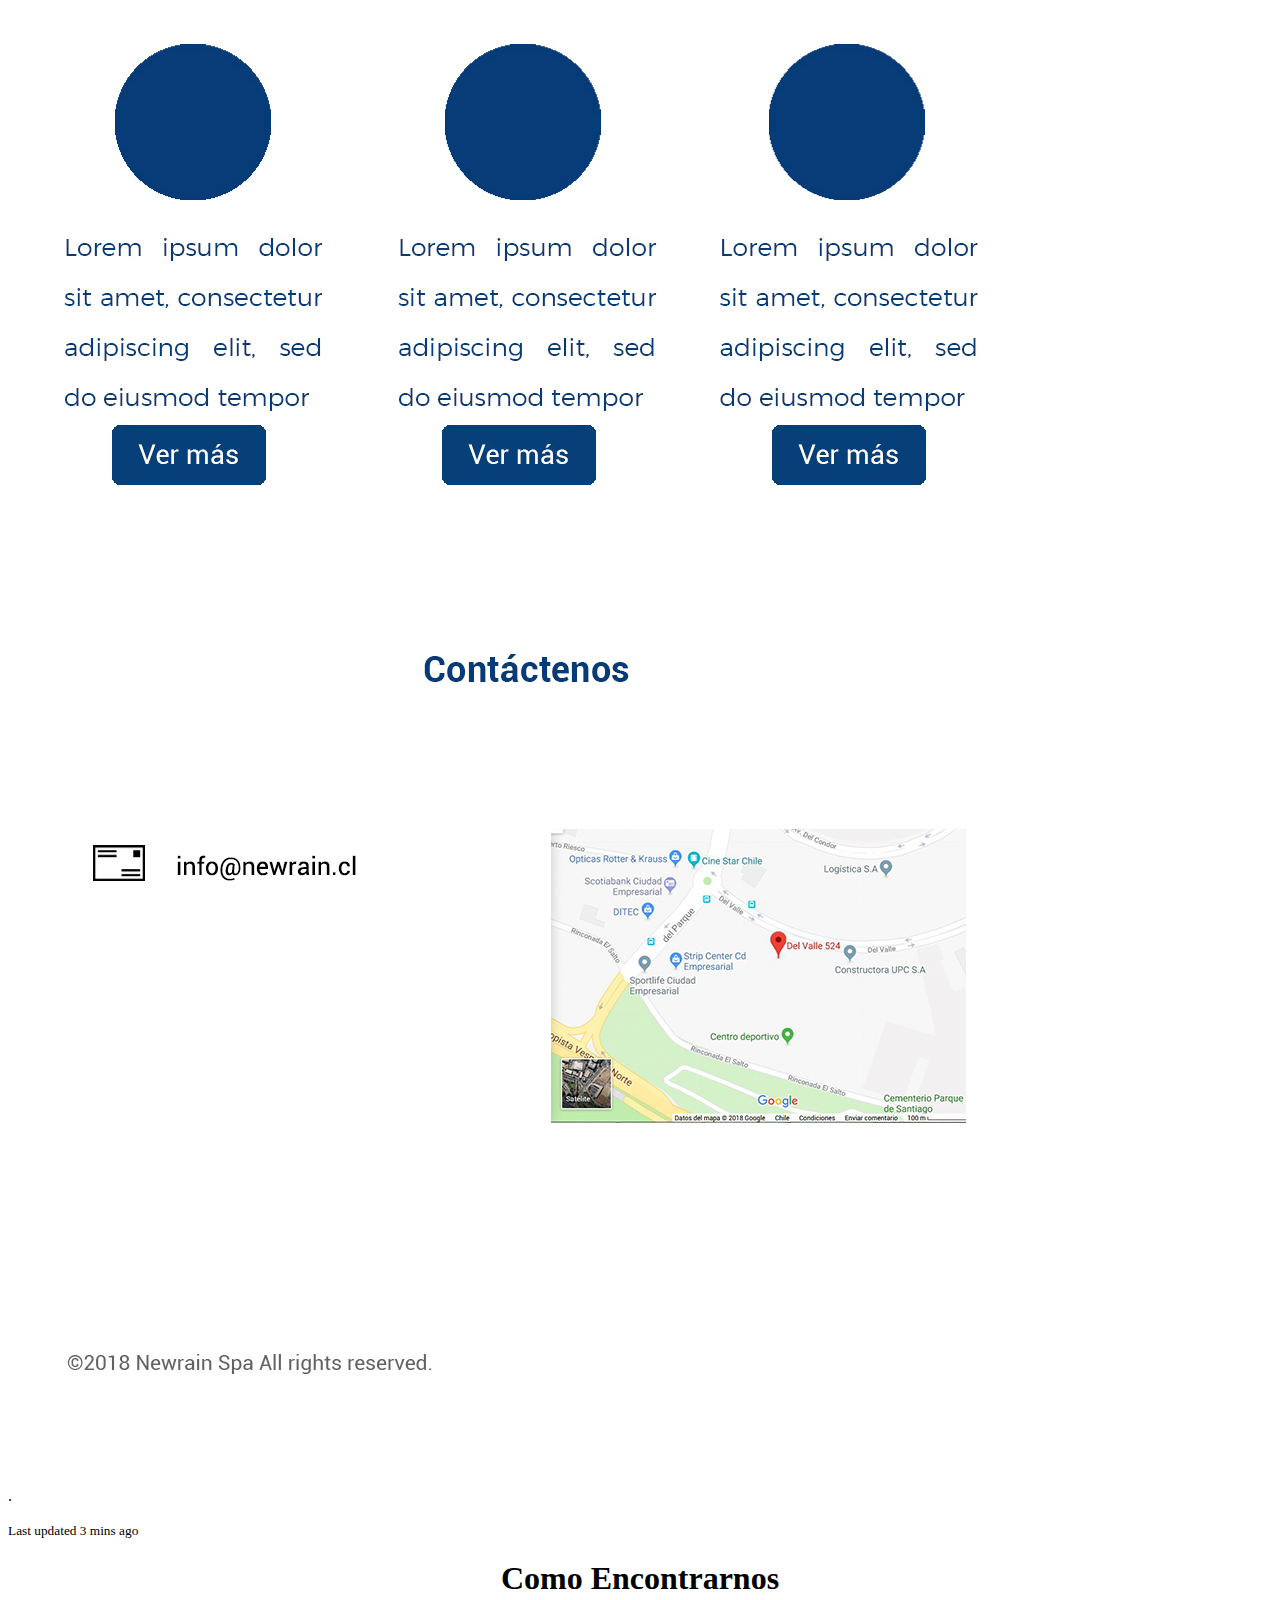
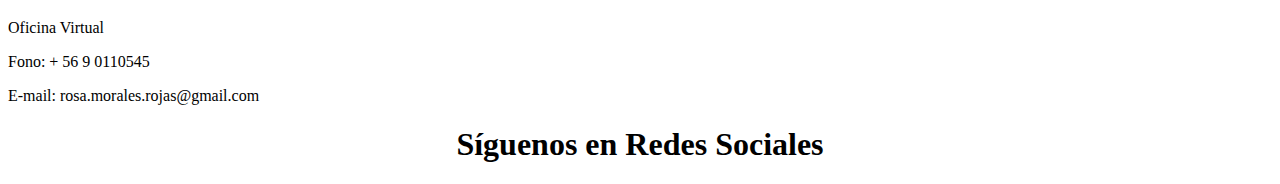
<file: web.html>
<!DOCTYPE html>
<html lang="es">
<head>

<!-- stylesheet bootstrap 4.1.3 -->
<link rel="stylesheet" href="https://stackpath.bootstrapcdn.com/bootstrap/4.1.3/css/bootstrap.min.css" integrity="sha384-MCw98/SFnGE8fJT3GXwEOngsV7Zt27NXFoaoApmYm81iuXoPkFOJwJ8ERdknLPMO" crossorigin="anonymous">
<!-- /stylesheet bootstrap 4.1.3 -->

<!-- stylesheet Fontawesome 5.2 -->
<link rel="stylesheet" href="https://use.fontawesome.com/releases/v5.2.0/css/all.css" integrity="sha384-hWVjflwFxL6sNzntih27bfxkr27PmbbK/iSvJ+a4+0owXq79v+lsFkW54bOGbiDQ" crossorigin="anonymous">
<!-- /stylesheet Fontawesome 5.2 -->

<!-- stylesheet Google Fonts -->
<link href="https://fonts.googleapis.com/css?family=Amatic+SC:400,700|Roboto:400,700,900|Work+Sans:400,500,700" rel="stylesheet">
<!-- /stylesheet Google Fonts -->

<!-- Mi hoja de estilo css -->
<link rel="stylesheet" href="assets/css/style.css">
 <!-- /Mi hoja de estilo css -->

<meta charset="UTF-8">
<meta name="viewport" content="width=device-width, initial-scale=1">

	<title>Effect Shot Design</title>
</head>
<body>

<!-- Navbar -->
<nav class="navbar navbar-expand-lg navbar-light bg-light">
  <a class="navbar-brand" href="index.html">
    <img src="assets/images/logo-Effect-Shot.png" class="logo__navbar d-inline-block align-top" alt="logo">
  </a>
  <button class="navbar-toggler" type="button" data-toggle="collapse" data-target="#navbarNav" aria-controls="navbarNav" aria-expanded="false" aria-label="Toggle navigation">
    <span class="navbar-toggler-icon"></span>
  </button>
  <div class="collapse navbar-collapse" id="navbarNav">
    <ul class="navbar-nav ml-auto">
      <li class="nav-item">
        <a class="nav-link" href="index.html">Home</a>
      </li>

      <li class="nav-item active dropdown">
           <a class="nav-link" href="portafolio.html" id="navbarDropdownMenuLink" role="button" data-toggle="dropdown" aria-haspopup="true" aria-expanded="false">Portafolio</a>
        <div class="dropdown-menu" aria-labelledby="navbarDropdownMenuLink">
          <a class="dropdown-item" href="fotografia.html">Fotografia</a>
          <a class="dropdown-item" href="marca.html">Marca</a>
          <a class="dropdown-item" href="web.html">Desarrollo Web</a>
        </div>
       </li>

       <li class="nav-item">
        <a class="nav-link" href="nosotros.html">Sobre Nosotros</a>
      </li>
      <li class="nav-item">
        <a class="nav-link" href="contacto.html">Contacto</a>
      </li>
    </ul>
  </div>
</nav>
<!-- /Navbar -->

<!-- Header -->
<div class="img__header--jumbotron jumbotron jumbotron-fluid img-fluid display-4">
  <div class="container">
	<h2 class="titulo__header--jumbotron my-5 p-3 mb-2 text-white">Diseñamos tu negocio</h2>
  </div>
</div>
<!-- /Header -->

<!-- Desarollo Web -->
<div class="container py-3">
  <div class="row">
	<div class="col-md-8">
		<h1 class="titular__servicios my-5 p-1 mb-2">Desarrollo Web</h1>
 	 </div>
  </div>
</div>

<div class="card-deck">
  <div class="card">
	<img class="card-img-top" src="assets/images/publicrom_web/Publicrom-Responsive-mockup.jpg" alt="">
    <div class="card-body">
      <h5 class="card-title">Mockup de website Publicrom</h5>
      <p class="card-text">Diseño preliminar de sitio web, empresa dedicada a la distibución y venta de albumes y laminas.</p>
      <p class="card-text"><small class="text-muted">Last updated 3 mins ago</small></p>
    </div>
  </div>

  <div class="card">
    <img class="card-img-top" src="assets/images/hiway_venture_web/Hiway-Ventures-v1.6.jpg" alt="Card image cap">
    <div class="card-body">
      <h5 class="card-title">One page de Hiway Venture</h5>
      <p class="card-text">Web site de Hiway ventures dedicada a .</p>
      <p class="card-text"><small class="text-muted">Last updated 3 mins ago</small></p>
    </div>
  </div>

  <div class="card">
    <img class="card-img-top" src="assets/images/newrain_mockup/Newrain Mockup_Home.jpg" alt="Card image cap">
    <div class="card-body">
      <h5 class="card-title"></h5>
      <p class="card-text">.</p>
      <p class="card-text"><small class="text-muted">Last updated 3 mins ago</small></p>
    </div>
  </div>
</div>
<!-- /Desarrollo Web -->

<!-- Footer -->
<div class="row my-5">
  <div class="col-sm-6">
      <div class="card-body">
        <h1 class="titular__contactanos card-title">Como Encontrarnos</h1>
        <span></span>
      	<p><i class="fas fa-building fa-2x m-2 text-warning"></i>Oficina Virtual</p>
      	<p><i class="fas fa-phone-square fa-2x m-2 text-warning"></i>Fono: + 56 9 0110545</p>
       	<p><i class="fas fa-envelope fa-2x m-2 text-warning"></i>E-mail: rosa.morales.rojas@gmail.com</p>
    </div>
  </div>
  <div class="col-sm-6">
     <div class="titular__siguenos card-body">
        <h1 class="card-title">Síguenos en Redes Sociales</h1>
		<a href="https://www.facebook.com/effect.shot/" target="_blank"><span><i class="fab fa-facebook-f fa-4x m-5"></i></span></a>
		<a href="https://twitter.com/effect_shot" target="_blank"><span><i class="fab fa-twitter fa-4x m-5"></i></span></a>
		<a href="https://www.instagram.com/effect.shot/" target="_blank"><span><i class="fab fa-instagram fa-4x m-5"></i></span></a>
      </div>
  </div>
</div>
<!-- /Footer -->

<!-- Scripts -->
<script src="https://ajax.googleapis.com/ajax/libs/jquery/3.3.1/jquery.min.js"></script>

<script type="text/javascript" src="assets/js/functions.js"></script>

<script src="https://cdnjs.cloudflare.com/ajax/libs/popper.js/1.14.3/umd/popper.min.js" integrity="sha384-ZMP7rVo3mIykV+2+9J3UJ46jBk0WLaUAdn689aCwoqbBJiSnjAK/l8WvCWPIPm49" crossorigin="anonymous"></script>

<script src="https://stackpath.bootstrapcdn.com/bootstrap/4.1.3/js/bootstrap.min.js" integrity="sha384-ChfqqxuZUCnJSK3+MXmPNIyE6ZbWh2IMqE241rYiqJxyMiZ6OW/JmZQ5stwEULTy" crossorigin="anonymous"></script>
<!-- /Scripts -->

</body>
</html>
</file>
<file: assets/css/style.css>
body{
  overflow-x: hidden;
}
.logo__navbar{
  max-width: auto;
  max-height: 10vw;
}
.img__header--jumbotron{
  background-image: url(../images/background_img.jpg);
  background-size: cover;
  background-repeat: no-repeat;
}
.titulo__header--jumbotron{
  font-family: 'Work Sans', sans-serif;
  font-weight: 700;
  background-color: grey;
}
.titular__nosotros{
  font-family: 'Work Sans', sans-serif;
  font-weight: 900;
}
.subtitulo__nosotros{
  font-family: 'Work Sans', sans-serif;
  font-weight: 400;
  font-size: 20px;
  line-height: 50px;
  text-align: justify;
}
.titular__servicios{
  font-family: 'Work Sans', sans-serif;
  font-weight: 900;
}
.titular__contactanos{
 text-align: center;
}
.titular__siguenos{
  text-align: center;
}
.fa-facebook-f{
  color: #3b5998;
}
.fa-twitter{
  color:  #1DA1F2;
}
.fa-instagram{
  color:  #000000;
}
.titular__servicios{
  font-family: 'Work Sans', sans-serif;
  font-weight: 900;
}

/* Sección Contacto */

label {
  width: 200px;
  display: block;
}
input, textarea {
  height: 100px;
  width: 500px;
  margin: 5px 0;
  border: 2px solid #CCC;
}
@media only screen and (max-width: 700px){
input, textarea {
        width: 100%;
}
}
</file>
